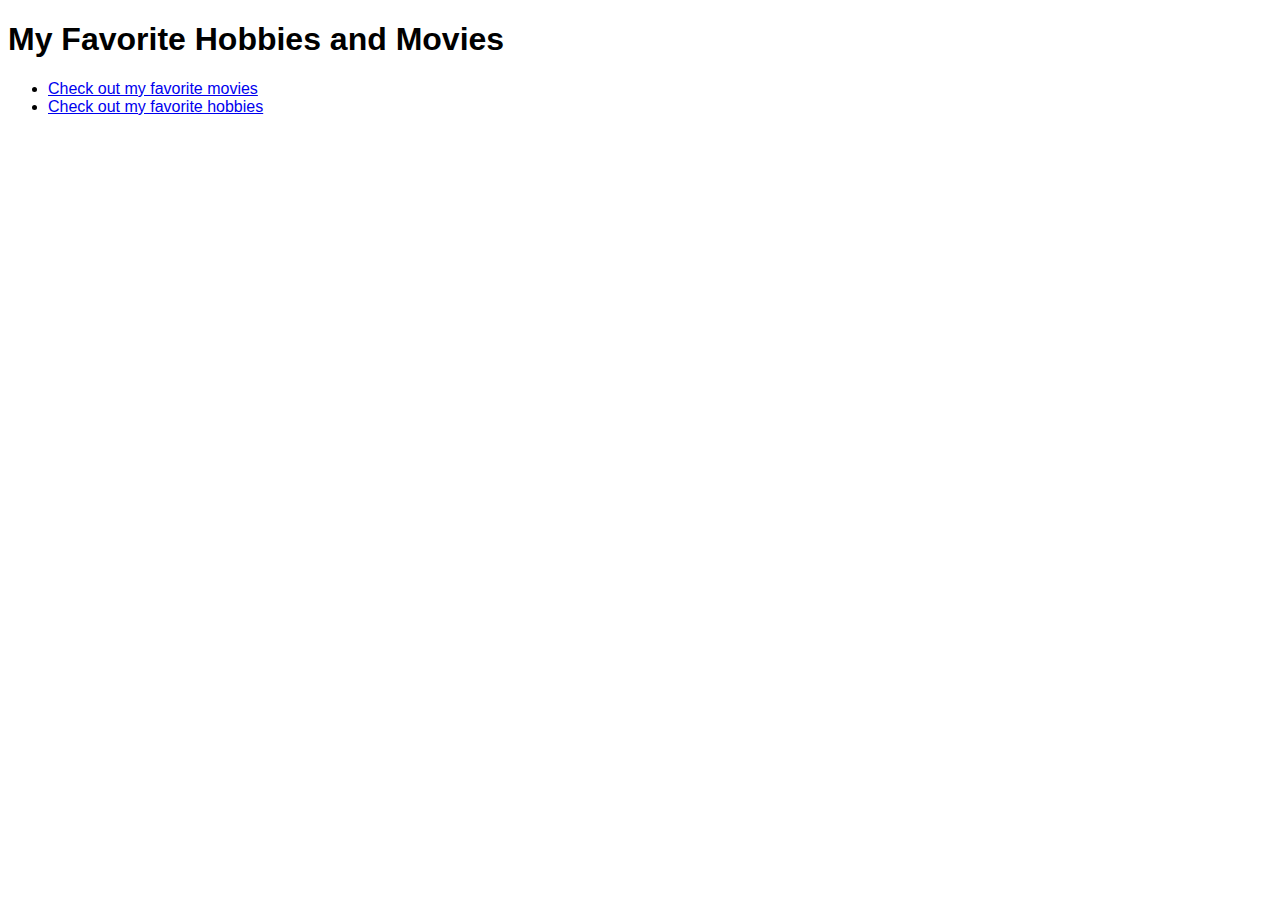
<file: index.html>
<!DOCTYPE html>
<html lang="en">
<head>
    <meta charset="UTF-8">
    <meta http-equiv="X-UA-Compatible" content="IE=edge">
    <meta name="viewport" content="width=device-width, initial-scale=1.0">
    <title>Brainnest Assignment</title>
    <link rel="stylesheet" href="./styles/styles.css">
</head>
<body>
    <h1>My Favorite Hobbies and Movies</h1>
    <ul>
        <li><a href="./pages/movie-list.html">Check out my favorite movies</a></li>
        <li><a href="./pages/hobbies-list.html">Check out my favorite hobbies</a></li>
    </ul>
</body>
</html>
</file>
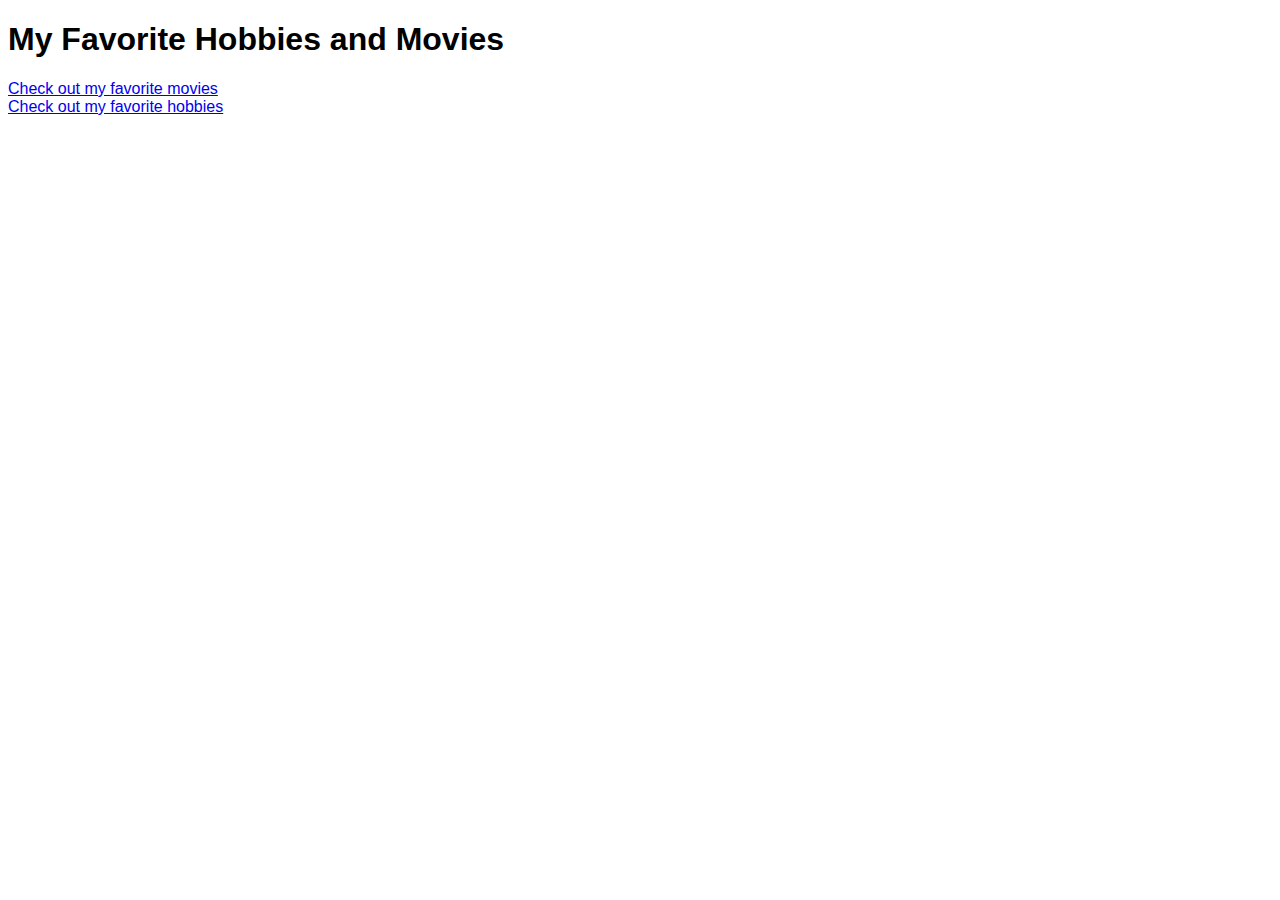
<file: pages/index.html>
<!DOCTYPE html>
<html lang="en">
<head>
    <meta charset="UTF-8">
    <meta http-equiv="X-UA-Compatible" content="IE=edge">
    <meta name="viewport" content="width=device-width, initial-scale=1.0">
    <title>Brainnest Assignment</title>
    <link rel="stylesheet" href="../styles/styles.css">
</head>
<body>
    <h1>My Favorite Hobbies and Movies</h1>
    <a href="./movie-list.html">Check out my favorite movies</a>
    <br>
    <a href="./hobbies-list.html">Check out my favorite hobbies</a>
</body>
</html>
</file>
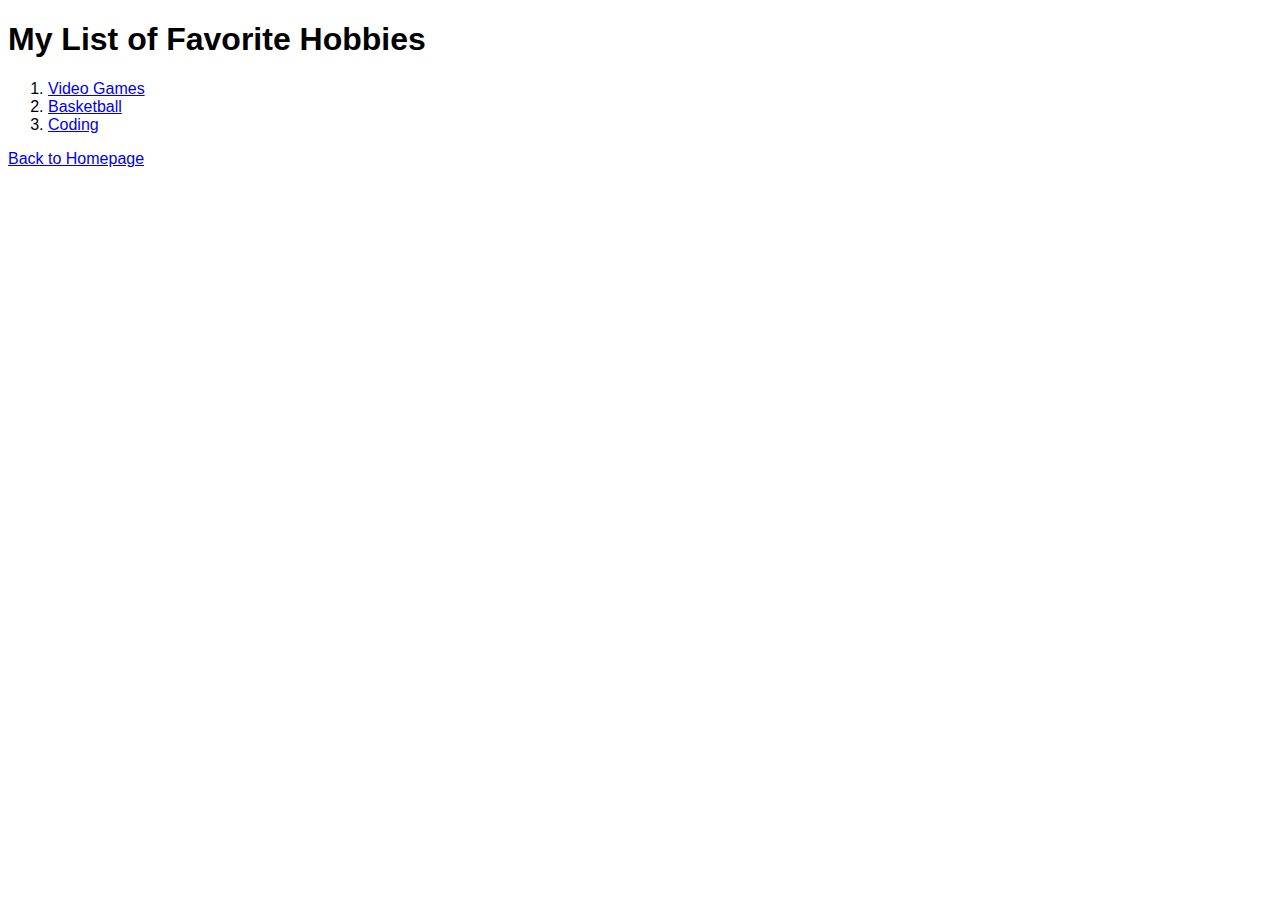
<file: pages/hobbies-list.html>
<!DOCTYPE html>
<html lang="en">
<head>
    <meta charset="UTF-8">
    <meta http-equiv="X-UA-Compatible" content="IE=edge">
    <meta name="viewport" content="width=device-width, initial-scale=1.0">
    <title>Document</title>
    <link rel="stylesheet" href="../styles/styles.css">
</head>
<body>
    <h1>My List of Favorite Hobbies</h1>
    <ol>
        <li><a href="./hobbies/videogames.html">Video Games</a></li>
        <li><a href="./hobbies/basketball.html">Basketball</a></li>
        <li><a href="./hobbies/coding.html">Coding</a></li>
    </ol>
    <a href="../index.html">Back to Homepage</a>
</body>
</html>
</file>
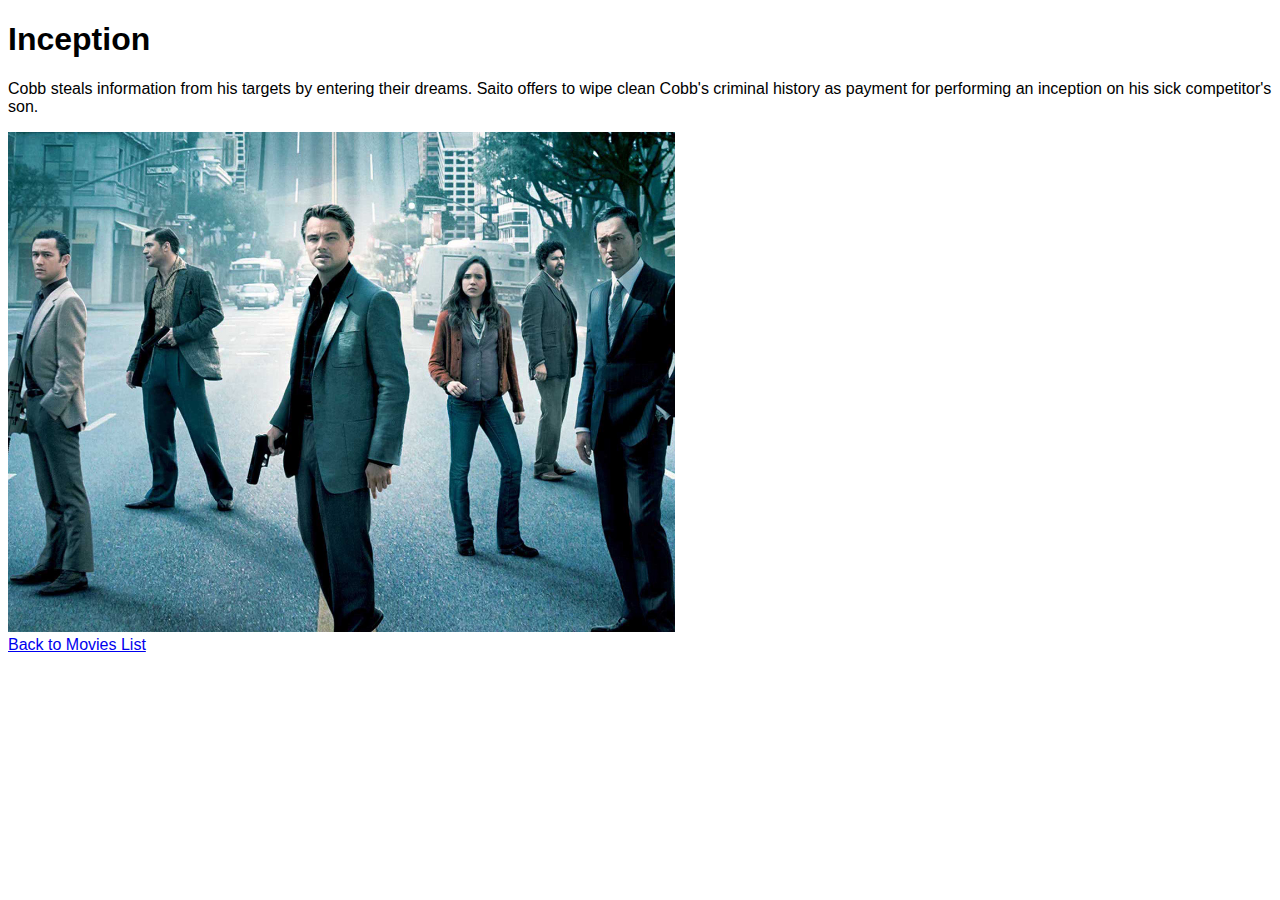
<file: pages/inception.html>
<!DOCTYPE html>
<html lang="en">
<head>
    <meta charset="UTF-8">
    <meta http-equiv="X-UA-Compatible" content="IE=edge">
    <meta name="viewport" content="width=device-width, initial-scale=1.0">
    <title>Inception</title>
    <link rel="stylesheet" href="../styles/styles.css">
</head>
<body>
    <h1>Inception</h1>
    <p>Cobb steals information from his targets by entering their dreams. Saito offers to wipe clean Cobb's criminal history as 
        payment for performing an inception on his sick competitor's son.</p>
    <img src="../images/inception.jpg" />
    <br>
    <a href="./movie-list.html">Back to Movies List</a>
</body>
</html>
</file>
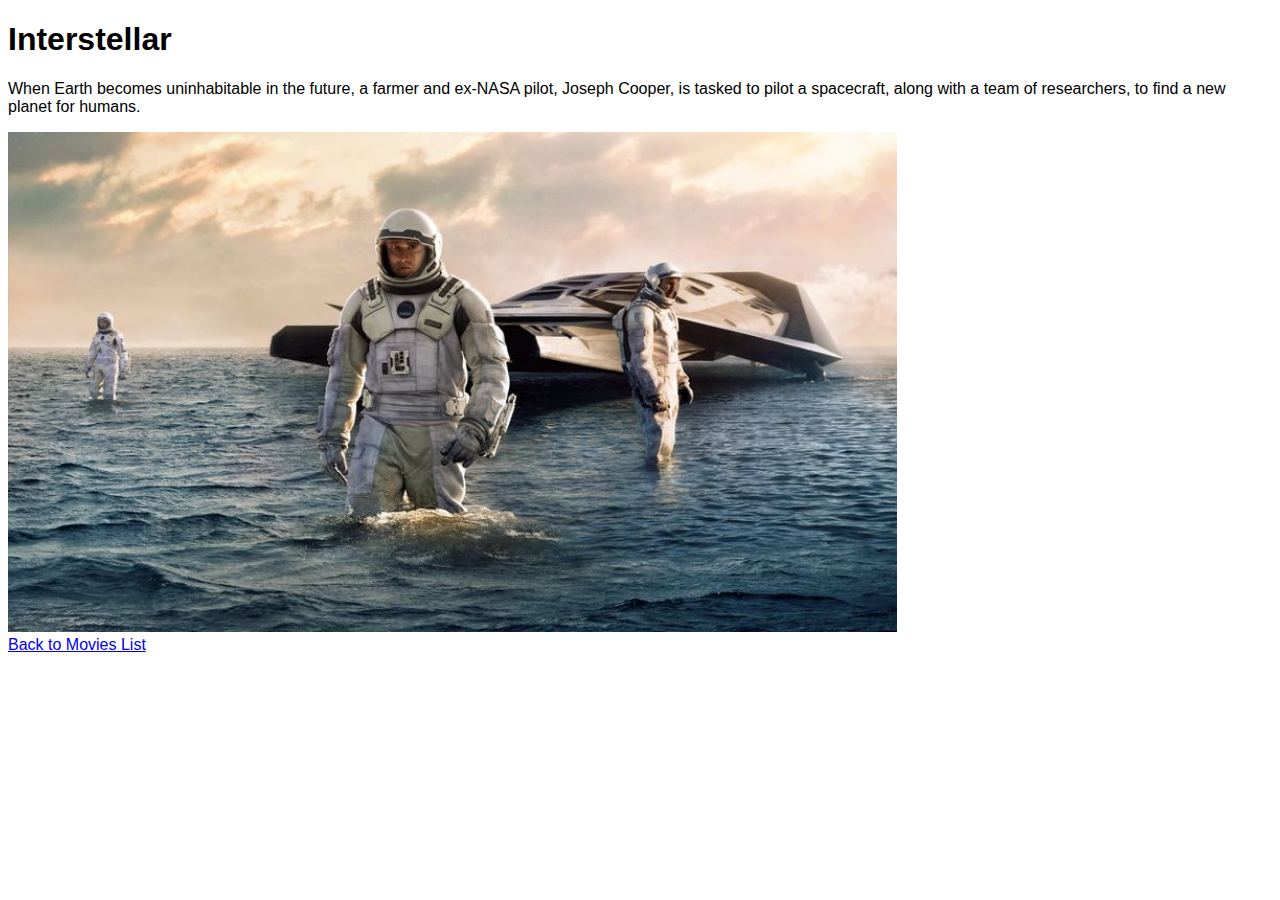
<file: pages/interstellar.html>
<!DOCTYPE html>
<html lang="en">
<head>
    <meta charset="UTF-8">
    <meta http-equiv="X-UA-Compatible" content="IE=edge">
    <meta name="viewport" content="width=device-width, initial-scale=1.0">
    <title>Interstellar</title>
    <link rel="stylesheet" href="../styles/styles.css">
</head>
<body>
    <h1>Interstellar</h1>
    <p>When Earth becomes uninhabitable in the future, a farmer and ex-NASA pilot, Joseph Cooper, is tasked to pilot a spacecraft, 
        along with a team of researchers, to find a new planet for humans.</p>
    <img src="../images/interstellar.jpg" />
    <br>
    <a href="./movie-list.html">Back to Movies List</a>
</body>
</html>
</file>
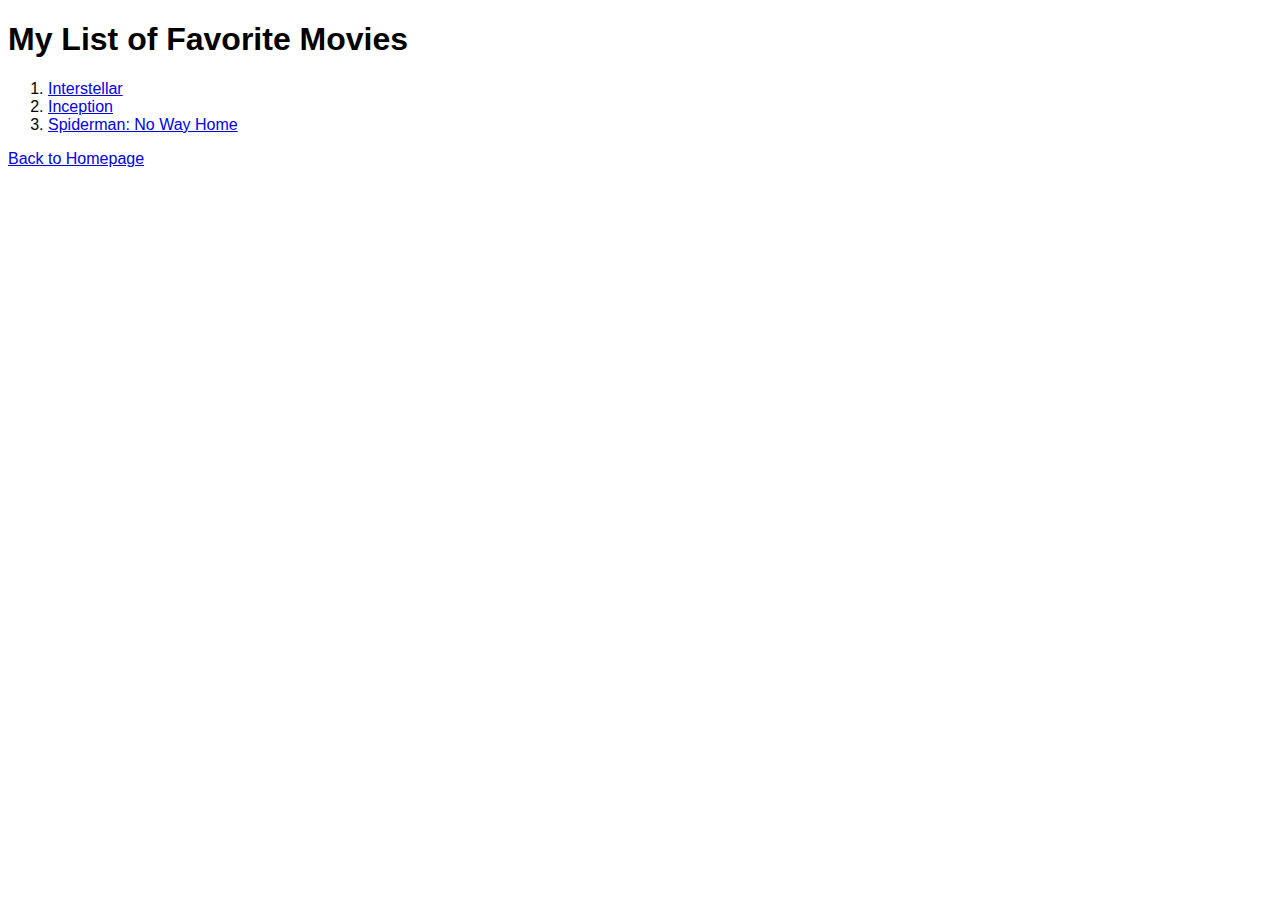
<file: pages/movie-list.html>
<!DOCTYPE html>
<html lang="en">
<head>
    <meta charset="UTF-8">
    <meta http-equiv="X-UA-Compatible" content="IE=edge">
    <meta name="viewport" content="width=device-width, initial-scale=1.0">
    <title>Document</title>
    <link rel="stylesheet" href="../styles/styles.css">
</head>
<body>
    <h1>My List of Favorite Movies</h1>
    <ol>
        <li><a href="./movies/interstellar.html">Interstellar</a></li>
        <li><a href="./movies/inception.html">Inception</a></li>
        <li><a href="./movies/spiderman.html">Spiderman: No Way Home</a></li>
    </ol>
    <a href="../index.html">Back to Homepage</a>
</body>
</html>
</file>
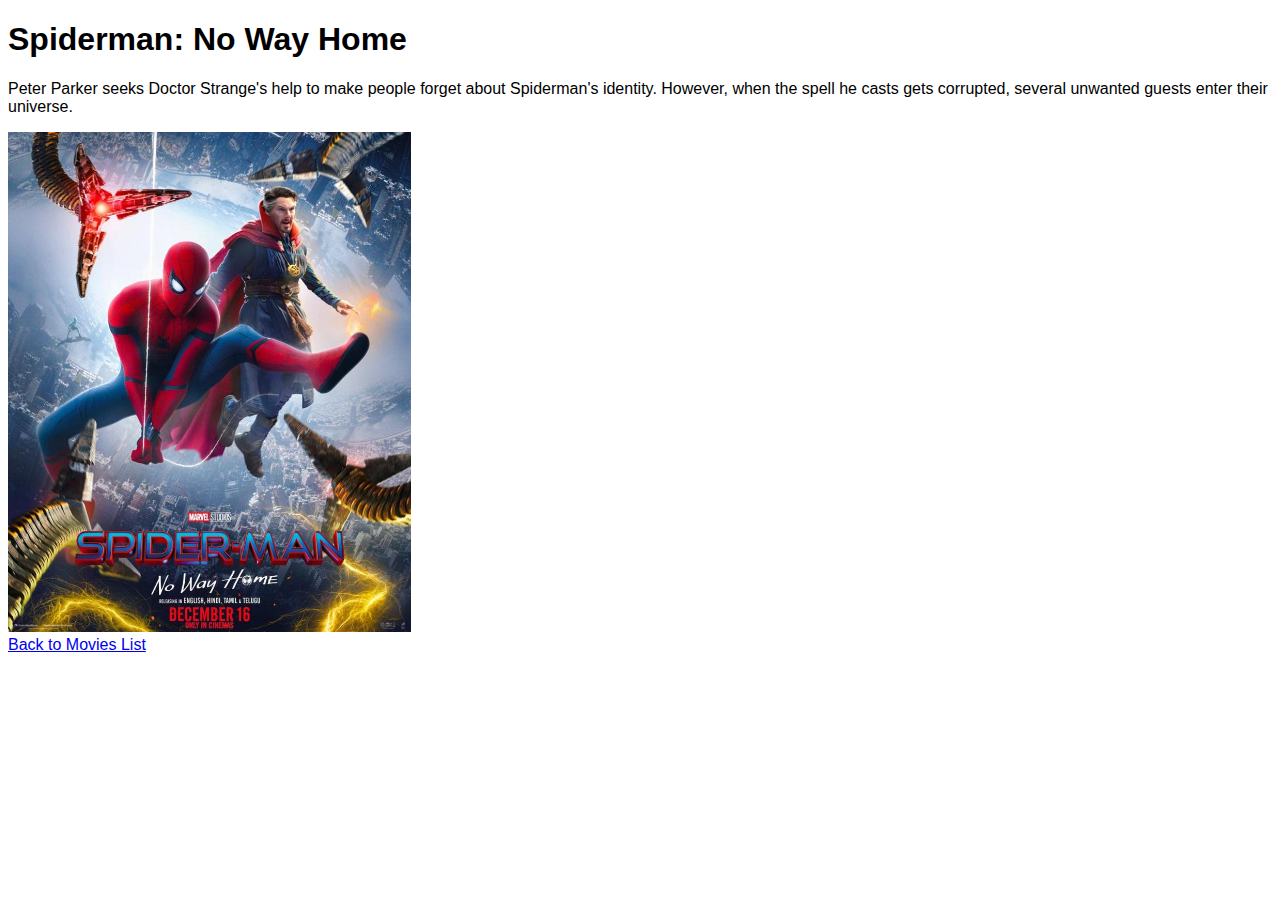
<file: pages/spiderman.html>
<!DOCTYPE html>
<html lang="en">
<head>
    <meta charset="UTF-8">
    <meta http-equiv="X-UA-Compatible" content="IE=edge">
    <meta name="viewport" content="width=device-width, initial-scale=1.0">
    <title>Spiderman</title>
    <link rel="stylesheet" href="../styles/styles.css">
</head>
<body>
    <h1>Spiderman: No Way Home</h1>
    <p>Peter Parker seeks Doctor Strange's help to make people forget about Spiderman's identity. However, when the spell he casts 
        gets corrupted, several unwanted guests enter their universe.</p>
    <img src="../images/spiderman.jpeg" />
    <br>
    <a href="./movie-list.html">Back to Movies List</a>
</body>
</html>
</file>
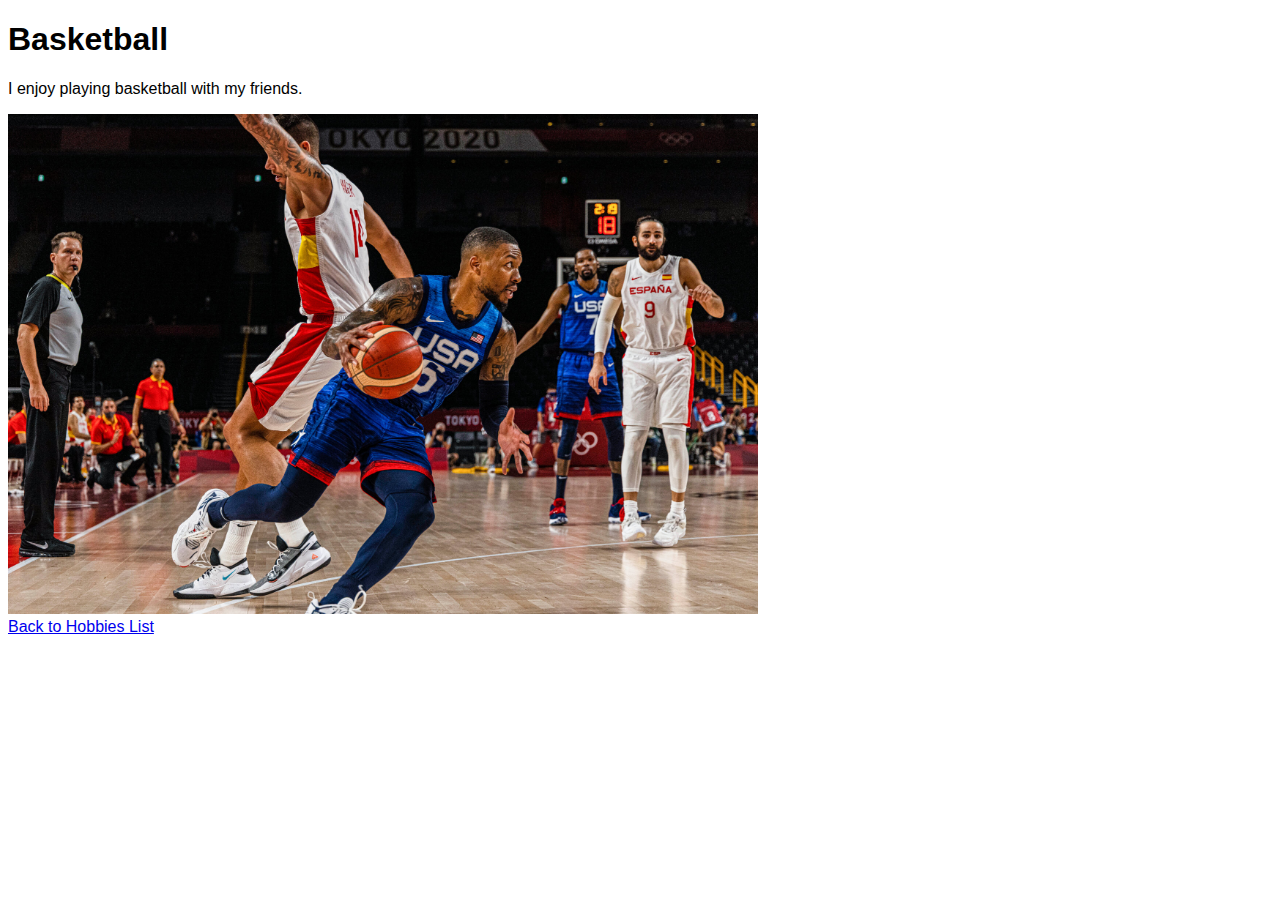
<file: pages/hobbies/basketball.html>
<!DOCTYPE html>
<html lang="en">
<head>
    <meta charset="UTF-8">
    <meta http-equiv="X-UA-Compatible" content="IE=edge">
    <meta name="viewport" content="width=device-width, initial-scale=1.0">
    <title>Basketball</title>
    <link rel="stylesheet" href="../../styles/styles.css">
</head>
<body>
    <h1>Basketball</h1>
    <p>I enjoy playing basketball with my friends.</p>
    <img src="../../images/basketball.jpg" alt="Basketball Game"/>
    <br>
    <a href="../hobbies-list.html">Back to Hobbies List</a>
</body>
</html>
</file>
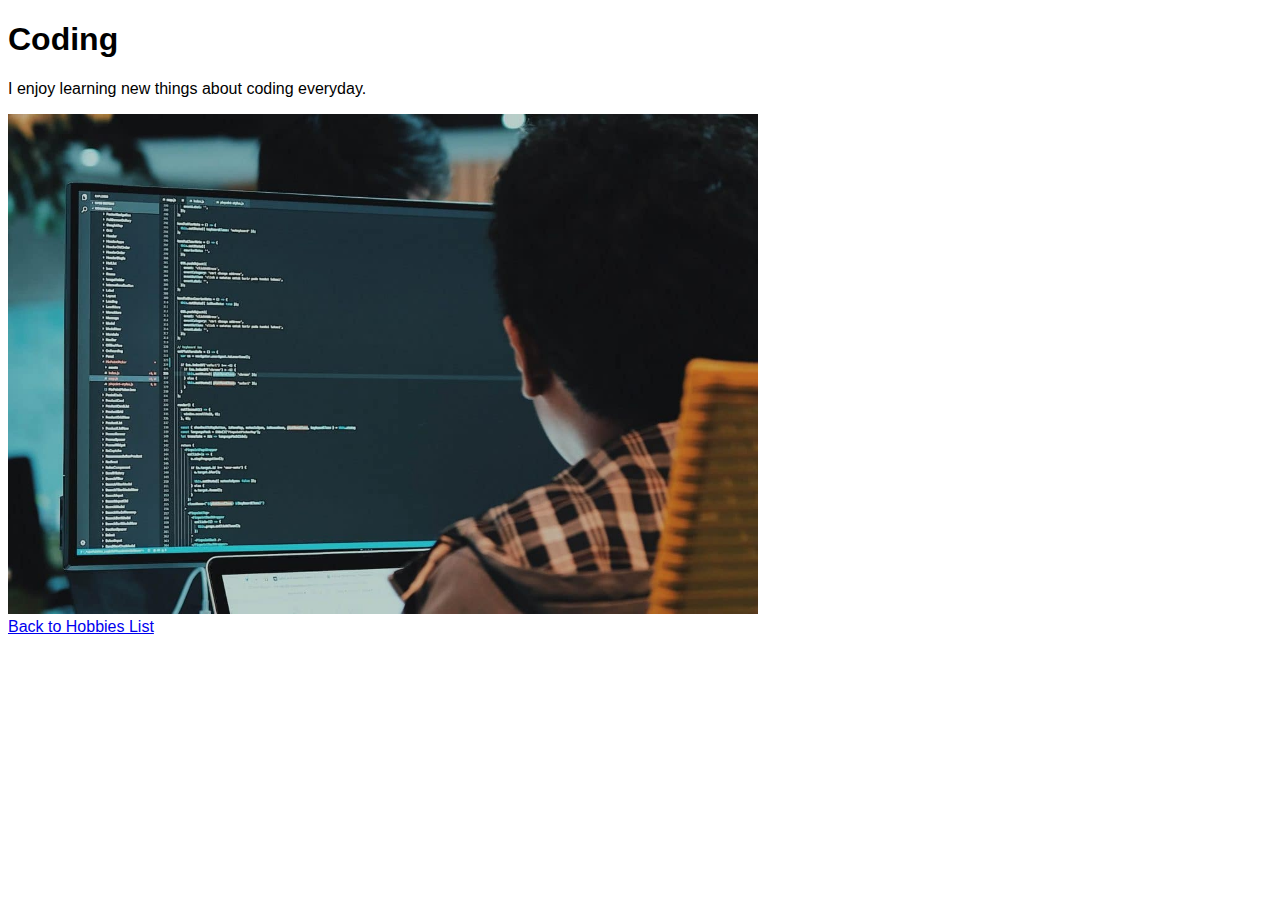
<file: pages/hobbies/coding.html>
<!DOCTYPE html>
<html lang="en">
<head>
    <meta charset="UTF-8">
    <meta http-equiv="X-UA-Compatible" content="IE=edge">
    <meta name="viewport" content="width=device-width, initial-scale=1.0">
    <title>Coding</title>
    <link rel="stylesheet" href="../../styles/styles.css">
</head>
<body>
    <h1>Coding</h1>
    <p>I enjoy learning new things about coding everyday.</p>
    <img src="../../images/coding.jpg" alt="A person coding"/>
    <br>
    <a href="../hobbies-list.html">Back to Hobbies List</a>
</body>
</html>
</file>
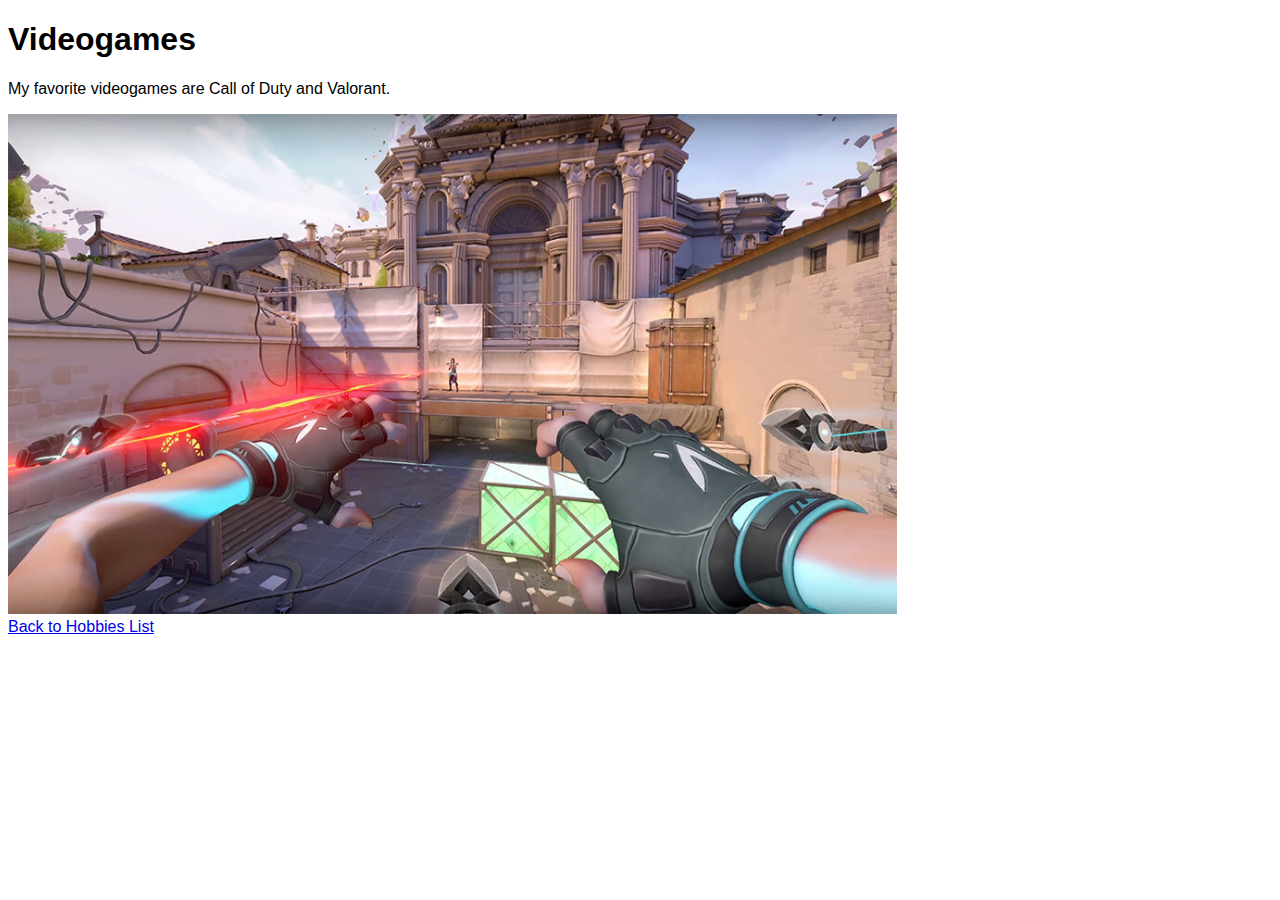
<file: pages/hobbies/videogames.html>
<!DOCTYPE html>
<html lang="en">
<head>
    <meta charset="UTF-8">
    <meta http-equiv="X-UA-Compatible" content="IE=edge">
    <meta name="viewport" content="width=device-width, initial-scale=1.0">
    <title>Videogames</title>
    <link rel="stylesheet" href="../../styles/styles.css">
</head>
<body>
    <h1>Videogames</h1>
    <p>My favorite videogames are Call of Duty and Valorant.</p>
    <img src="../../images/valorant.jpg" alt="Valorant Gameplay"/>
    <br>
    <a href="../hobbies-list.html">Back to Hobbies List</a>
</body>
</html>
</file>
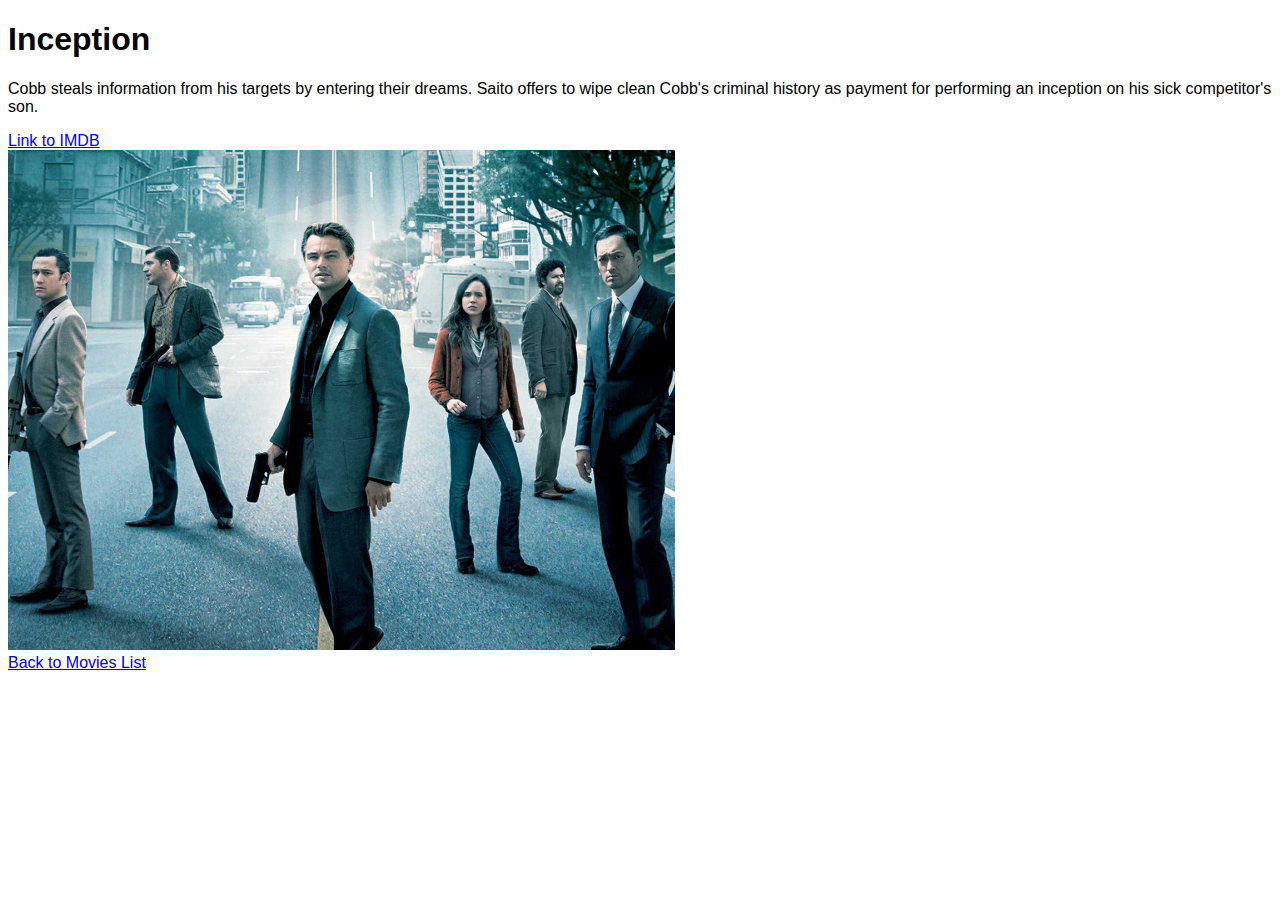
<file: pages/movies/inception.html>
<!DOCTYPE html>
<html lang="en">
<head>
    <meta charset="UTF-8">
    <meta http-equiv="X-UA-Compatible" content="IE=edge">
    <meta name="viewport" content="width=device-width, initial-scale=1.0">
    <title>Inception</title>
    <link rel="stylesheet" href="../../styles/styles.css">
</head>
<body>
    <div>
        <h1>Inception</h1>
        <p>Cobb steals information from his targets by entering their dreams. Saito offers to wipe clean Cobb's criminal history as 
            payment for performing an inception on his sick competitor's son.</p>
        <a href="https://www.imdb.com/title/tt1375666/" target="_blank">Link to IMDB</a>
    </div>
    <img src="../../images/inception.jpg" alt="Inception Poster"/>
    <br>
    <a href="../movie-list.html">Back to Movies List</a>
</body>
</html>
</file>
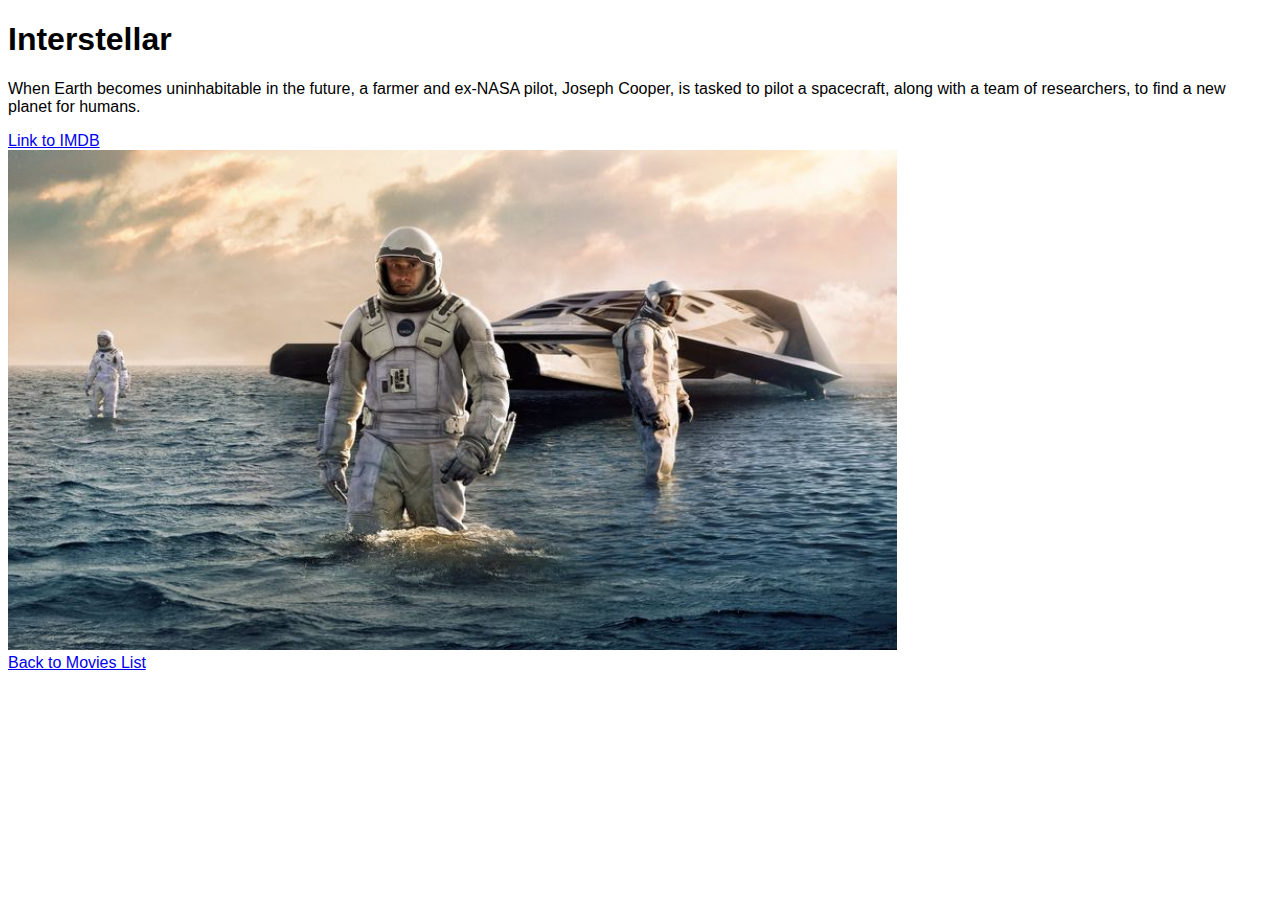
<file: pages/movies/interstellar.html>
<!DOCTYPE html>
<html lang="en">
<head>
    <meta charset="UTF-8">
    <meta http-equiv="X-UA-Compatible" content="IE=edge">
    <meta name="viewport" content="width=device-width, initial-scale=1.0">
    <title>Interstellar</title>
    <link rel="stylesheet" href="../../styles/styles.css">
</head>
<body>
    <div>
        <h1>Interstellar</h1>
        <p>When Earth becomes uninhabitable in the future, a farmer and ex-NASA pilot, Joseph Cooper, is tasked to pilot a spacecraft, 
            along with a team of researchers, to find a new planet for humans.</p>
        <a href="https://www.imdb.com/title/tt0816692/" target="_blank">Link to IMDB</a>
    </div>
    <img src="../../images/interstellar.jpg" alt="Interstellar Poster"/>
    <br>
    <a href="../movie-list.html">Back to Movies List</a>
</body>
</html>
</file>
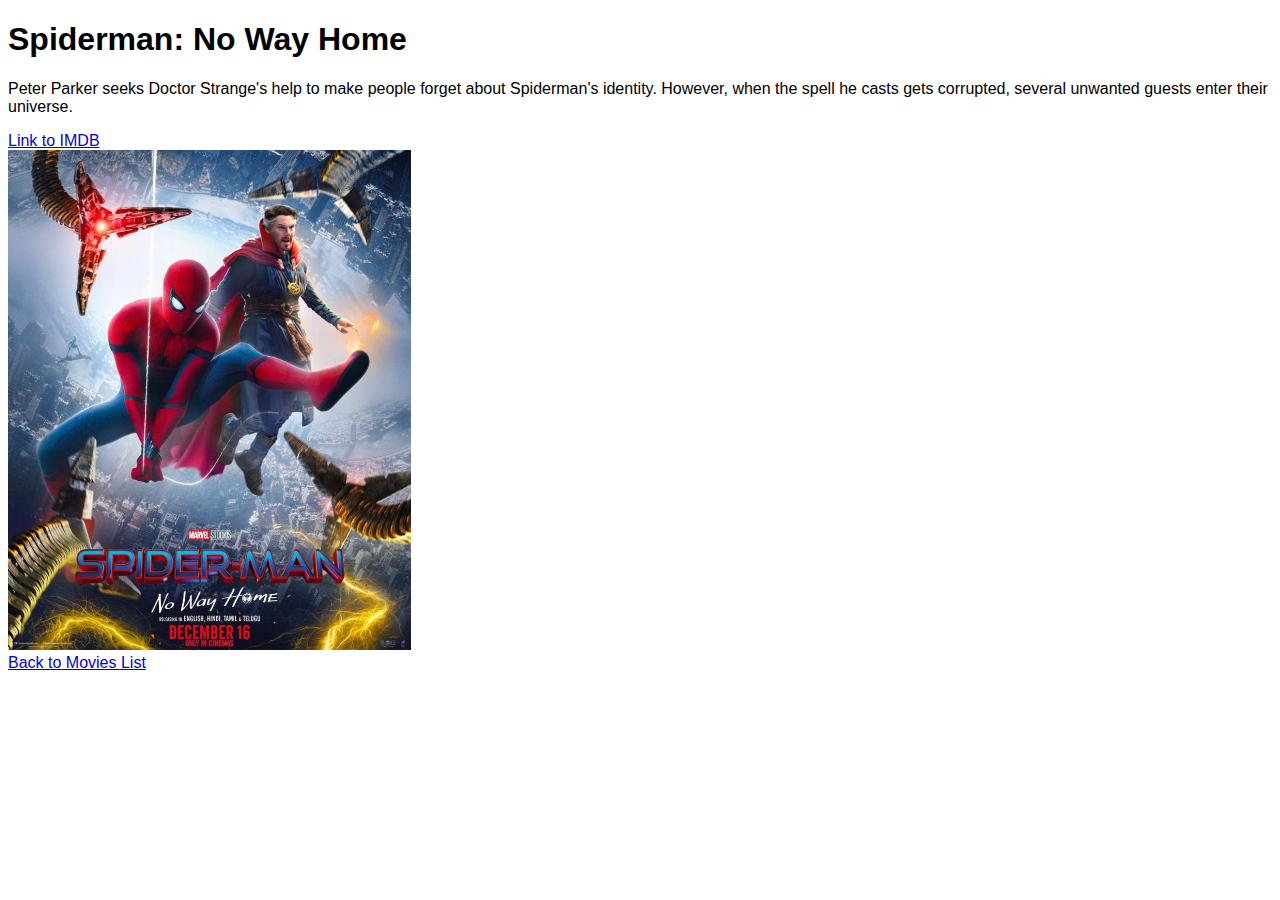
<file: pages/movies/spiderman.html>
<!DOCTYPE html>
<html lang="en">
  <head>
    <meta charset="UTF-8" />
    <meta http-equiv="X-UA-Compatible" content="IE=edge" />
    <meta name="viewport" content="width=device-width, initial-scale=1.0" />
    <title>Spiderman</title>
    <link rel="stylesheet" href="../../styles/styles.css" />
  </head>
  <body>
    <div>
      <h1>Spiderman: No Way Home</h1>
      <p>
        Peter Parker seeks Doctor Strange's help to make people forget about
        Spiderman's identity. However, when the spell he casts gets corrupted,
        several unwanted guests enter their universe.
      </p>
      <a href="https://www.imdb.com/title/tt10872600/" target="_blank"
        >Link to IMDB</a
      >
    </div>
    <img src="../../images/spiderman.jpeg" alt="Spiderman Poster" />
    <br />
    <a href="../movie-list.html">Back to Movies List</a>
  </body>
</html>
</file>
<file: styles/styles.css>
body{
    font-family: Arial, Helvetica, sans-serif;
}

img {
    height: 500px;
}
</file>
